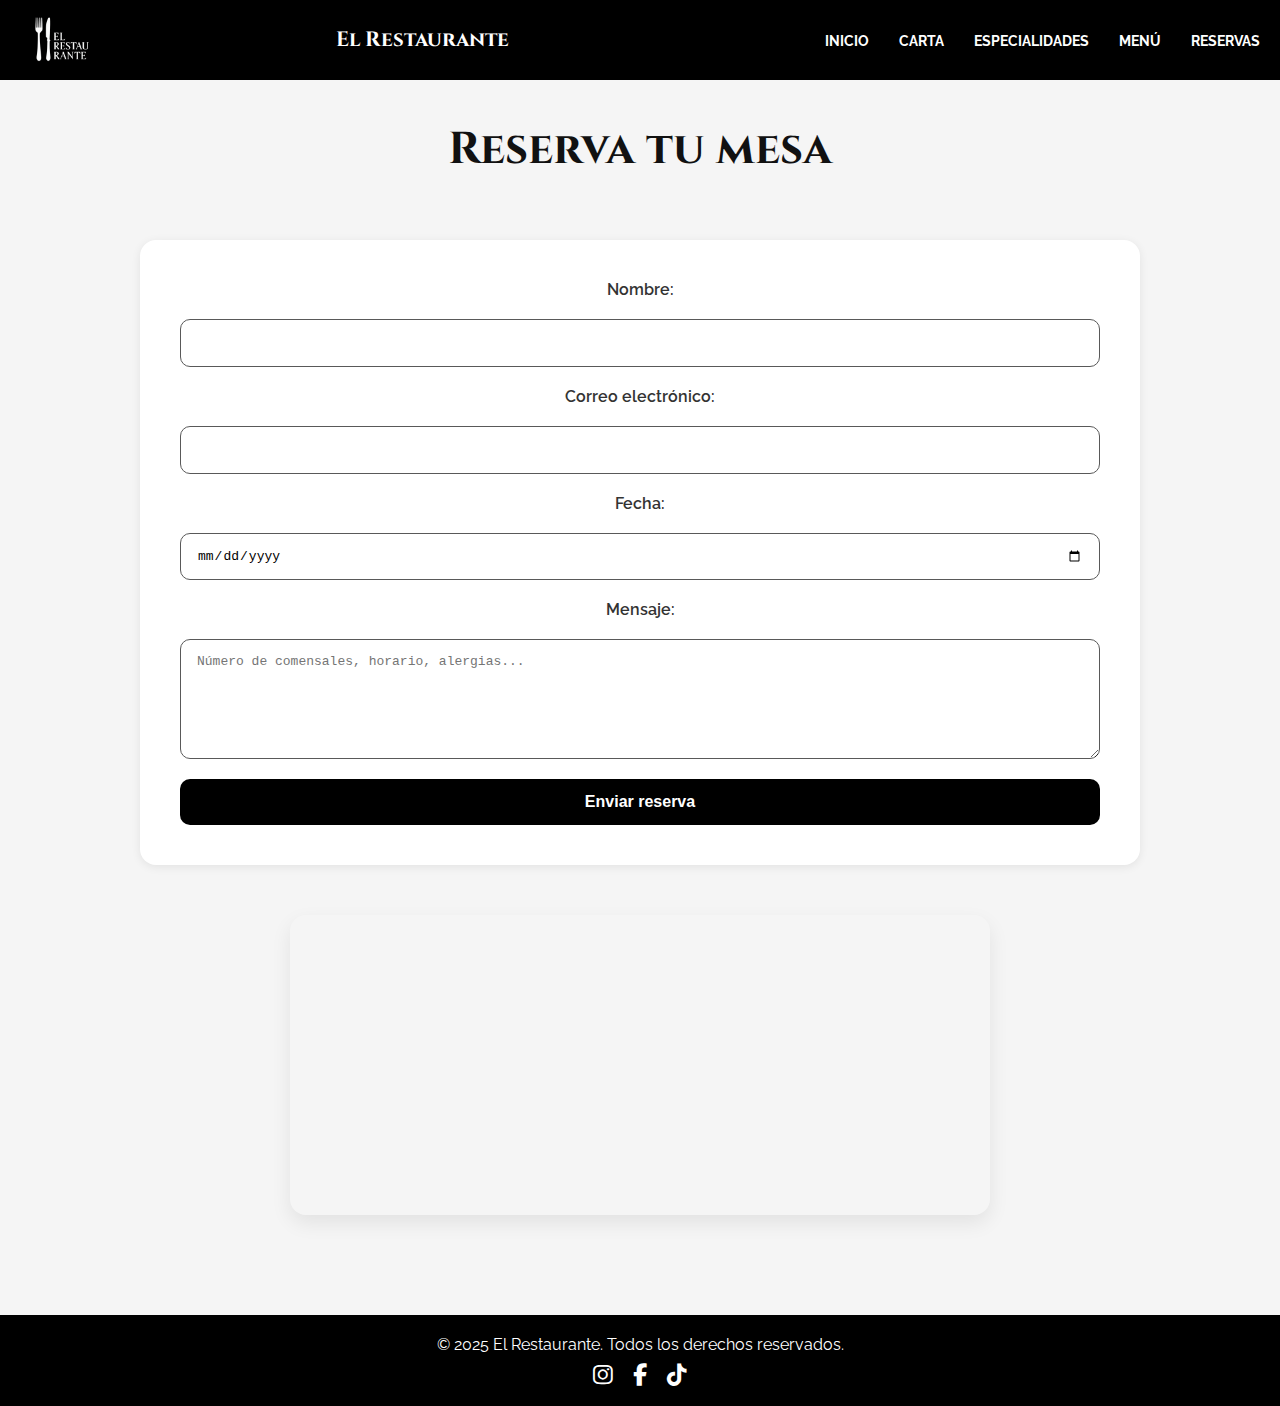
<file: pages/reservas.html>
/pages/reservas.html
```html
<!DOCTYPE html>
<html lang="es">
<head>
  <meta charset="UTF-8" />
  <meta name="viewport" content="width=device-width, initial-scale=1.0"/>
  <title>Reservas - El Restaurante</title>
  
  <!-- Fuentes Google Fonts -->
  <link href="https://fonts.googleapis.com/css2?family=Cinzel:wght@400;700&family=Raleway:wght@400;500&display=swap" rel="stylesheet">
  
  <!-- Hoja de estilos principal -->
  <link rel="stylesheet" href="../css/style.css" />
  
  <!-- Iconos Font Awesome -->
  <link rel="stylesheet" href="https://cdnjs.cloudflare.com/ajax/libs/font-awesome/6.5.0/css/all.min.css">
  
  <!-- Librería AOS para animaciones (opcional) -->
  <link href="https://unpkg.com/aos@2.3.4/dist/aos.css" rel="stylesheet">
</head>
<body>
  <!-- Barra de navegación -->
  <header class="navbar">
    <div class="nav-container">
      <div class="logo">
        <img src="../media/imagenes/logo1.png" alt="Logo" />
      </div>
      <h1 class="nombrelogo">El Restaurante</h1>
      <nav>
        <ul class="nav-links">
          <li><a href="../index.html">Inicio</a></li>
          <li><a href="./carta.html">Carta</a></li>
          <li><a href="./especialidades.html">Especialidades</a></li>
          <li><a href="./menusgrupo.html">Menú</a></li>
          <li><a href="./reservas.html" aria-current="page">Reservas</a></li>
        </ul>
      </nav>
      <div class="burger" id="burger">☰</div>
    </div>
  </header>
  
  <!-- Sección Reservas -->
  <section class="reservas" id="contacto">
    <h2>Reserva tu mesa</h2>
    <div class="reservas-contenedor">
      
      <!-- Formulario de reservas (FormSubmit con token + retorno a la misma página) -->
      <div class="reservas-formulario">
        <form action="https://formsubmit.co/ee53481122716f15b01aaa06a2a96617" method="POST">
          <!-- Config FormSubmit -->
          <input type="hidden" name="_captcha" value="false" />
          <input type="hidden" name="_template" value="box" />
          <input type="hidden" name="_subject" value="Nueva reserva desde la web" />
          <!-- Cambia host/puerto si no usas 127.0.0.1:5500 -->
          <input type="hidden" name="_next" value="http://127.0.0.1:5500/pages/reservas.html?ok=1" />
          <!-- Honeypot anti-spam -->
          <input type="text" name="_honey" style="display:none">

          <label for="nombre">Nombre:</label>
          <input type="text" id="nombre" name="nombre" required />

          <label for="email">Correo electrónico:</label>
          <input type="email" id="email" name="email" required />

          <label for="fecha">Fecha:</label>
          <input type="date" id="fecha" name="fecha" required />

          <label for="mensaje">Mensaje:</label>
          <textarea id="mensaje" name="mensaje" rows="4" placeholder="Número de comensales, horario, alergias..."></textarea>

          <button type="submit">Enviar reserva</button>
        </form>
      </div>

      <!-- Mapa embebido de Google Maps -->
      <div class="mapa">
        <iframe 
          src="https://www.google.com/maps/embed?pb=!1m18!1m12!1m3!1d3023.849183082692!2d-3.7037906845922175!3d40.41677597936371!2m3!1f0!2f0!3f0!3m2!1i1024!2i768!4f13.1!3m3!1m2!1s0xd4229975001f0ff%3A0x8db4a25c417c72b2!2sPuerta%20del%20Sol!5e0!3m2!1ses!2ses!4v0000000000000"
          allowfullscreen="" loading="lazy" referrerpolicy="no-referrer-when-downgrade">
        </iframe>
      </div>

    </div>
  </section>

  <!-- Pie de página -->
  <footer>
    <p>&copy; 2025 El Restaurante. Todos los derechos reservados.</p>
    <div class="redes-sociales">
      <a href="https://www.instagram.com" target="_blank" aria-label="Instagram" rel="noopener noreferrer"><i class="fab fa-instagram"></i></a>
      <a href="https://www.facebook.com" target="_blank" aria-label="Facebook" rel="noopener noreferrer"><i class="fab fa-facebook-f"></i></a>
      <a href="https://www.tiktok.com" target="_blank" aria-label="TikTok" rel="noopener noreferrer"><i class="fab fa-tiktok"></i></a>
    </div>
  </footer>

  <!-- Banner de cookies -->
  <div id="cookie-banner" class="cookie-banner" role="dialog" aria-label="Aviso de cookies">
    <p>Este sitio web utiliza cookies para mejorar la experiencia de usuario. <a href="#">Más información</a>.</p>
    <button id="accept-cookies">Aceptar</button>
    <button id="reject-cookies">Rechazar</button>
  </div>
  
  
</body>
</html>
</file>
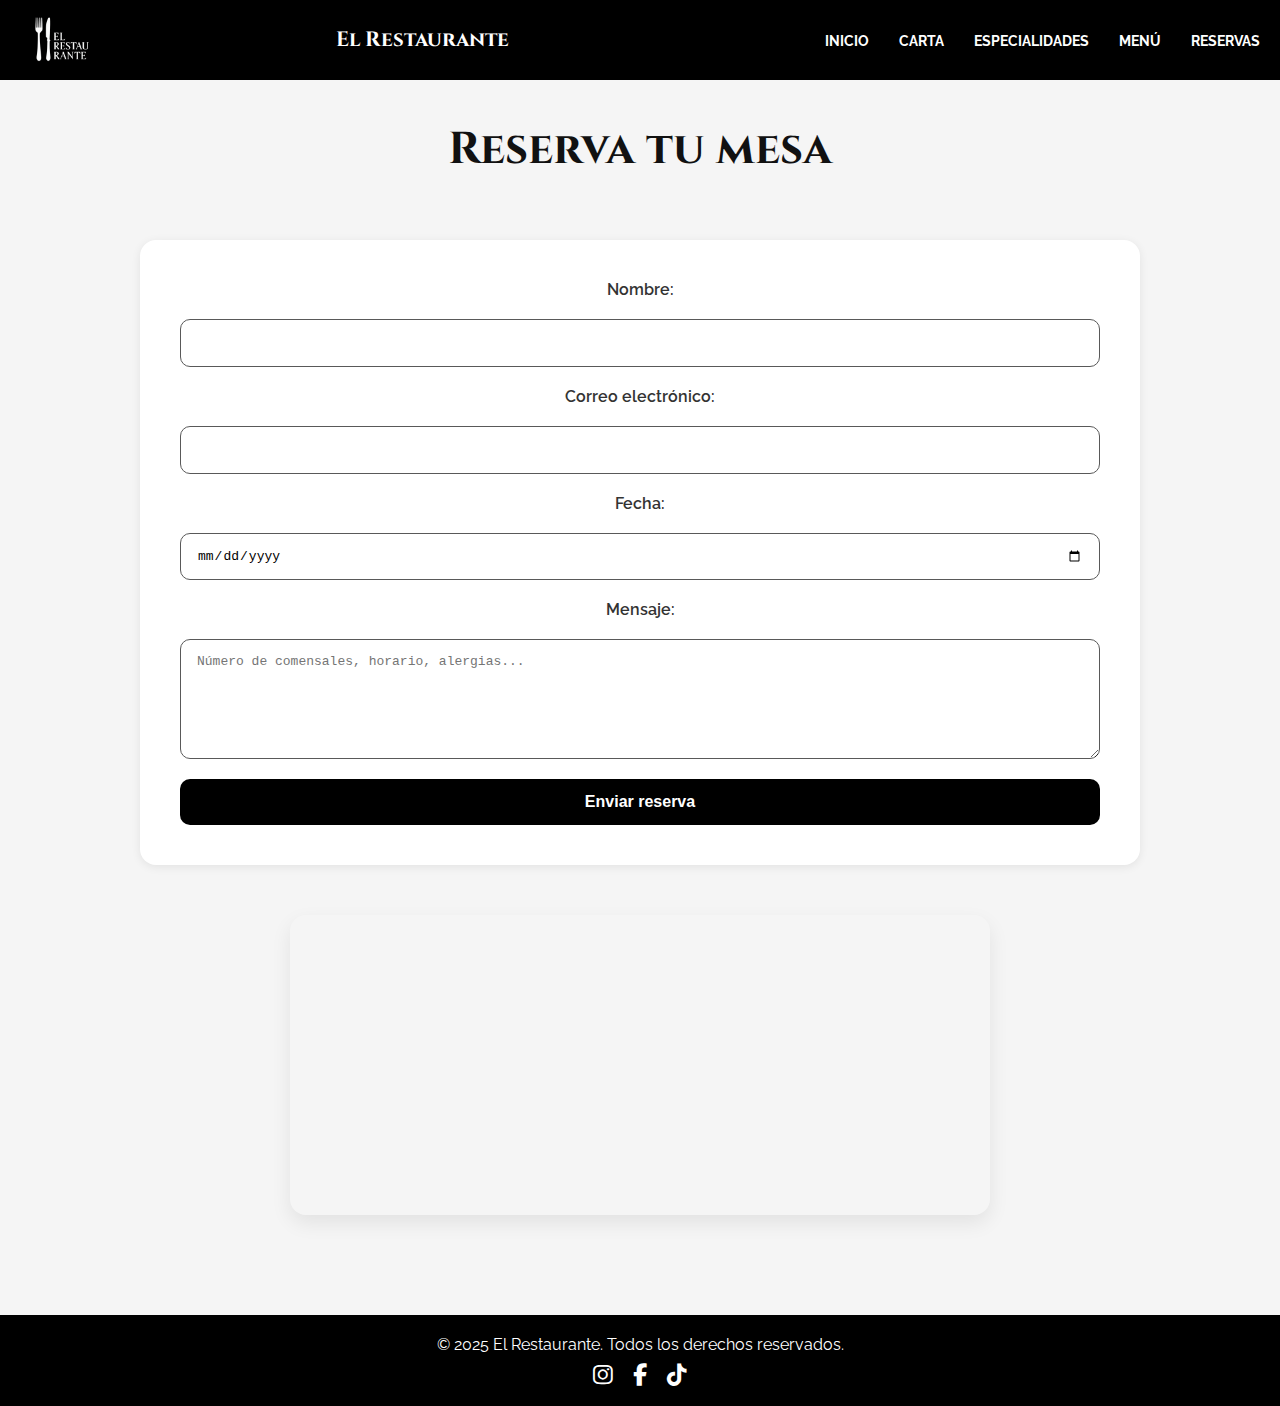
<file: pages_temp/reservas.html>
/pages/reservas.html
```html
<!DOCTYPE html>
<html lang="es">
<head>
  <meta charset="UTF-8" />
  <meta name="viewport" content="width=device-width, initial-scale=1.0"/>
  <title>Reservas - El Restaurante</title>
  
  <!-- Fuentes Google Fonts -->
  <link href="https://fonts.googleapis.com/css2?family=Cinzel:wght@400;700&family=Raleway:wght@400;500&display=swap" rel="stylesheet">
  
  <!-- Hoja de estilos principal -->
  <link rel="stylesheet" href="../css/styles.css" />
  
  <!-- Iconos Font Awesome -->
  <link rel="stylesheet" href="https://cdnjs.cloudflare.com/ajax/libs/font-awesome/6.5.0/css/all.min.css">
  
  <!-- Librería AOS para animaciones (opcional) -->
  <link href="https://unpkg.com/aos@2.3.4/dist/aos.css" rel="stylesheet">
</head>
<body>
  <!-- Barra de navegación -->
  <header class="navbar">
    <div class="nav-container">
      <div class="logo">
        <img src="../media/imagenes/logo1.png" alt="Logo" />
      </div>
      <h1 class="nombrelogo">El Restaurante</h1>
      <nav>
        <ul class="nav-links">
          <li><a href="../index.html">Inicio</a></li>
          <li><a href="./carta.html">Carta</a></li>
          <li><a href="./especialidades.html">Especialidades</a></li>
          <li><a href="./menusgrupo.html">Menú</a></li>
          <li><a href="./reservas.html" aria-current="page">Reservas</a></li>
        </ul>
      </nav>
      <div class="burger" id="burger">☰</div>
    </div>
  </header>
  
  <!-- Sección Reservas -->
  <section class="reservas" id="contacto">
    <h2>Reserva tu mesa</h2>
    <div class="reservas-contenedor">
      
      <!-- Formulario de reservas (FormSubmit con token + retorno a la misma página) -->
      <div class="reservas-formulario">
        <form action="https://formsubmit.co/ee53481122716f15b01aaa06a2a96617" method="POST">
          <!-- Config FormSubmit -->
          <input type="hidden" name="_captcha" value="false" />
          <input type="hidden" name="_template" value="box" />
          <input type="hidden" name="_subject" value="Nueva reserva desde la web" />
          <!-- Cambia host/puerto si no usas 127.0.0.1:5500 -->
          <input type="hidden" name="_next" value="http://127.0.0.1:5500/pages/reservas.html?ok=1" />
          <!-- Honeypot anti-spam -->
          <input type="text" name="_honey" style="display:none">

          <label for="nombre">Nombre:</label>
          <input type="text" id="nombre" name="nombre" required />

          <label for="email">Correo electrónico:</label>
          <input type="email" id="email" name="email" required />

          <label for="fecha">Fecha:</label>
          <input type="date" id="fecha" name="fecha" required />

          <label for="mensaje">Mensaje:</label>
          <textarea id="mensaje" name="mensaje" rows="4" placeholder="Número de comensales, horario, alergias..."></textarea>

          <button type="submit">Enviar reserva</button>
        </form>
      </div>

      <!-- Mapa embebido de Google Maps -->
      <div class="mapa">
        <iframe 
          src="https://www.google.com/maps/embed?pb=!1m18!1m12!1m3!1d3023.849183082692!2d-3.7037906845922175!3d40.41677597936371!2m3!1f0!2f0!3f0!3m2!1i1024!2i768!4f13.1!3m3!1m2!1s0xd4229975001f0ff%3A0x8db4a25c417c72b2!2sPuerta%20del%20Sol!5e0!3m2!1ses!2ses!4v0000000000000"
          allowfullscreen="" loading="lazy" referrerpolicy="no-referrer-when-downgrade">
        </iframe>
      </div>

    </div>
  </section>

  <!-- Pie de página -->
  <footer>
    <p>&copy; 2025 El Restaurante. Todos los derechos reservados.</p>
    <div class="redes-sociales">
      <a href="https://www.instagram.com" target="_blank" aria-label="Instagram" rel="noopener noreferrer"><i class="fab fa-instagram"></i></a>
      <a href="https://www.facebook.com" target="_blank" aria-label="Facebook" rel="noopener noreferrer"><i class="fab fa-facebook-f"></i></a>
      <a href="https://www.tiktok.com" target="_blank" aria-label="TikTok" rel="noopener noreferrer"><i class="fab fa-tiktok"></i></a>
    </div>
  </footer>

  <!-- Banner de cookies -->
  <div id="cookie-banner" class="cookie-banner" role="dialog" aria-label="Aviso de cookies">
    <p>Este sitio web utiliza cookies para mejorar la experiencia de usuario. <a href="#">Más información</a>.</p>
    <button id="accept-cookies">Aceptar</button>
    <button id="reject-cookies">Rechazar</button>
  </div>
  
  
</body>
</html>
</file>
<file: css/style.css>
/* ----------------- RESET BÁSICO ----------------- */
* {
  margin: 0;
  padding: 0;
  box-sizing: border-box;
}

body {
  font-family: 'Raleway', sans-serif;
  background-color: #ffffff;
  color: #000000;
}

/* ----------------- NAVBAR ----------------- */
.navbar {
  position: fixed;
  top: 0;
  width: 100%;
  background-color: #000;
  height: 80px;
  z-index: 1000;
}

.nav-container {
  display: flex;
  align-items: center;
  justify-content: space-between;
  height: 100%;
  padding: 0 20px;
  width: 100%;
  max-width: 1800px;
  margin: 0 auto;
  position: relative;
}

.logo {
  flex-shrink: 0;
}

.logo img {
  height: 80px;
  width: auto;
  object-fit: contain;
}

.nombrelogo {
  color: #fff;
  font-family: 'Cinzel', serif;
  font-size: 1.3em;
  text-align: center;
  position: absolute;
  left: 33%;
  transform: translateX(-50%);
  white-space: nowrap;
}

.burger {
  font-size: 1.8em;
  color: white;
  cursor: pointer;
  display: none;
  z-index: 1100;
}

nav {
  display: flex;
}

.nav-links {
  display: flex;
  list-style: none;
  gap: 30px;
}

.nav-links li a {
  text-decoration: none;
  color: #fff;
  text-transform: uppercase;
  font-size: 0.85em;
  font-weight: bold;
  transition: color 0.3s ease;
}

.nav-links li a:hover {
  color: #1e00ff;
}

/* ----------------- HERO VIDEO ----------------- */
.hero {
  position: relative;
  width: 100%;
  height: 100vh;
  overflow: hidden;
  display: flex;
  align-items: center;
  justify-content: center;
}

.hero-video {
  position: absolute;
  top: 0;
  left: 0;
  width: 100%;
  height: 100%;
  object-fit: cover;
  z-index: 1;
}

.hero-text {
  position: relative;
  z-index: 2;
  color: white;
  text-align: center;
  padding: 20px;
  text-shadow: 2px 5px 15px rgba(0, 0, 0, 0.7);
  font-weight: 700;
}

.hero-text h1 {
  font-size: 2.5em;
  font-family: 'Cinzel', serif;
}

.hero-text p {
  font-size: 1.2em;
}

/* ----------------- SECCIÓN ALTERNADA ----------------- */
.seccion-alternada {
  display: flex;
  flex-direction: column;
  gap: 0;
}

.bloque {
  display: flex;
  flex-direction: column;
  align-items: center;
  background-color: #000;
  color: white;
}

.bloque img {
  width: 100%;
  height: 350px;
  object-fit: cover;
}

.bloque-texto {
  max-width: 600px;
  padding: 40px 20px;
  font-size: 1.1em;
  text-align: center;
}

/* ----------------- CARTA ----------------- */
.carta {
  padding: 100px 20px 60px;
  background-color: #fdfdfd;
  color: #000;
}

.carta h2 {
  font-family: 'Cinzel', serif;
  font-size: 2.5em;
  text-align: center;
  margin-bottom: 30px;
}

.descripcion {
  max-width: 800px;
  margin: 0 auto 50px;
  text-align: center;
  font-size: 1.1em;
}

.carta-platos {
  display: flex;
  flex-wrap: wrap;
  justify-content: center;
  gap: 30px;
  margin-top: 40px;
}

.plato {
  width: 300px;
  background-color: #fff;
  border: 1px solid #ddd;
  border-radius: 12px;
  overflow: hidden;
  box-shadow: 0 4px 8px rgba(0,0,0,0.1);
  transition: transform 0.3s ease;
}

.plato:hover {
  transform: translateY(-25px);
}

.plato img {
  width: 100%;
  height: 200px;
  object-fit: cover;
}

.plato-info {
  padding: 15px;
  text-align: center;
}

.plato-info h3 {
  font-family: 'Cinzel', serif;
  font-size: 1.2em;
  margin-bottom: 10px;
}

.contenido-carta {
  flex-grow: 1;
  padding: 0 20px;
}

.info-carta {
  width: 100%;
  background-color: #000;
  color: #fff;
  text-align: center;
  padding: 40px 20px;
  font-size: 1.2em;
  font-family: 'Cinzel', serif;
}

/* ----------------- ESPECIALIDADES ----------------- */
.menu {
  padding: 100px 20px;
  background-color: #fdfdfd;
  color: #000;
}

.menu h2 {
  font-family: 'Cinzel', serif;
  font-size: 2.5em;
  text-align: center;
  margin-bottom: 40px;
}

.menu-items {
  display: flex;
  gap: 30px;
  overflow-x: auto;
  scroll-behavior: smooth;

  /* Ocultar barra de scroll */
  scrollbar-width: none; /* Firefox */
  -ms-overflow-style: none;  /* Internet Explorer 10+ */
}

.menu-items::-webkit-scrollbar {
  display: none; /* Chrome, Safari, Opera */
}

.menu-item {
  text-align: center;
  max-width: 350px;
  flex-shrink: 0;
  transition: transform 0.3s ease;
}

.menu-item:hover {
  transform: scale(1.1);
}

.menu-item img {
  width: 100%;
  height: 280px;
  object-fit: cover;
  border-radius: 12px;
  box-shadow: 0 4px 8px rgba(0,0,0,0.1);
}

.menu-item h3 {
  font-family: 'Cinzel', serif;
  font-weight: 900;
  font-size: 1.6em;
  margin-top: 15px;
  margin-bottom: 10px;
}

.menu-item p {
  font-size: 1.1em;
  margin-top: 0;
  font-weight: 500;
}

/* ----------------- VIDEO ESPECIALIDADES ----------------- */
.video-especialidades {
  width: 100vw;
  margin: 0;
  padding: 0;
  overflow: hidden;
  position: relative;
}

.video-wrapper {
  width: 100vw;
  height: 25vh;
  margin: 0;
  padding: 0;
  position: relative;
  overflow: hidden;
}

.video-wrapper video {
  width: 100%;
  height: 100%;
  object-fit: cover;
  display: block;
}

body, html {
  width: 100%;
  overflow-x: hidden;
}

/* Texto encima del video centrado */
.video-texto {
  position: absolute;
  top: 50%;
  left: 50%;
  transform: translate(-50%, -40%);
  color: white;
  background-color: rgba(0, 0, 0, 0.5);
  padding: 15px 25px;
  border-radius: 10px;
  text-align: center;
  max-width: 90%;
  opacity: 0;
  transition: opacity 1s ease, transform 1s ease;
}

.video-texto.visible {
  opacity: 1;
  transform: translate(-50%, -50%);
}

.video-texto h3 {
  font-family: 'Cinzel', serif;
  margin-bottom: 8px;
  font-size: 1.5em;
}

.video-texto p {
  font-size: 1em;
  margin: 0;
}

/* ----------------- MENÚ PARA GRUPOS ----------------- */
.menu-grupos {
  padding: 100px 20px;
  background-color: #fdfdfd;
  color: #000;
}

.menu-grupos h2 {
  font-family: 'Cinzel', serif;
  font-size: 2.5em;
  text-align: center;
  margin-bottom: 40px;
}

.menu-grupos .menu-items {
  justify-content: center;
}

.menu-includes {
  text-align: center;
  margin-top: 20px;
  font-size: 2em;
  color: #333;
}

.menu-includes i {
  color: #0cad03;
  margin-right: 6px;
}

.aviso-reserva {
  text-align: center;
  margin-top: 30px;
  margin-bottom: 30px;
  font-size: 2em;
  color: #555;
  font-style: italic;
}

/* ----------------- FOOTER ----------------- */
footer {
  text-align: center;
  padding: 20px;
  background-color: #000;
  color: #fff;
}

.redes-sociales {
  margin-top: 10px;
  display: flex;
  justify-content: center;
  gap: 20px;
}

.redes-sociales a {
  color: white;
  font-size: 1.4em;
  transition: color 0.3s ease;
}

.redes-sociales a:hover {
  color: #1e00ff;
}

/* ----------------- RESERVAS (ELEGANTE) ----------------- */
.reservas {
  padding: 100px 20px;
  background-color: #f5f5f5;
  color: #000;
  text-align: center;
}

.reservas h2 {
  font-family: 'Cinzel', serif;
  font-size: 2.8em;
  margin-bottom: 60px;
  color: #111;
}

.reservas-contenedor {
  display: flex;
  flex-direction: column;
  align-items: center;
  gap: 50px;
  max-width: 1000px;
  margin: 0 auto;
}

.reservas-formulario {
  width: 100%;
  background-color: #ffffff;
  padding: 40px;
  border-radius: 16px;
  box-shadow: 0 2px 10px rgba(0, 0, 0, 0.08);
}

.reservas-formulario form {
  display: flex;
  flex-direction: column;
  gap: 20px;
}

.reservas-formulario label {
  font-weight: 600;
  font-size: 1em;
  color: #333;
}

.reservas-formulario input,
.reservas-formulario textarea {
  padding: 14px 16px;
  border: 1px solid #595959;
  border-radius: 10px;
  font-size: 1em;
  transition: border-color 0.3s ease;
}

.reservas-formulario input:focus,
.reservas-formulario textarea:focus {
  border-color: #1e00ff;
  outline: none;
}

.reservas-formulario textarea {
  resize: vertical;
  min-height: 120px;
}

.reservas-formulario button {
  padding: 14px;
  background-color: #000;
  color: #fff;
  border: none;
  border-radius: 10px;
  font-size: 1em;
  font-weight: bold;
  cursor: pointer;
  transition: background-color 0.3s ease;
}

.reservas-formulario button:hover {
  background-color: #1e00ff;
}

/* Mapa  */
.mapa {
  width: 100%;
  max-width: 700px;
  height: 300px;
  border-radius: 16px;
  overflow: hidden;
  box-shadow: 0 8px 20px rgba(0,0,0,0.08);
}

.mapa iframe {
  width: 100%;
  height: 100%;
  border: none;
}

/* Responsive */
@media (max-width: 768px) {
  .reservas-formulario {
    padding: 25px 20px;
  }

  .mapa {
    height: 250px;
  }
}
/* -------------- COOKIES -------------------*/
.cookie-banner {
  position: fixed;
  bottom: 0;
  width: 100%;
  background-color: rgba(0,0,0,0.9);
  color: white;
  padding: 15px 20px;
  text-align: center;
  font-size: 0.95em;
  z-index: 9999;
  display: none;
}

.cookie-banner a {
  color: #ccc;
  text-decoration: underline;
}

.cookie-buttons {
  margin-top: 10px;
}

.cookie-buttons button {
  background-color: #1e00ff;
  color: white;
  border: none;
  padding: 8px 16px;
  margin: 5px;
  border-radius: 4px;
  cursor: pointer;
  font-weight: bold;
}

.cookie-buttons button#reject-cookies {
  background-color: #444;
}



/* ----------------- RESPONSIVE ----------------- */
@media (max-width: 768px) {
  .burger {
    display: block;
  }

  nav {
    position: absolute;
    top: 80px;
    right: 20px;
    background-color: #000;
    border-radius: 8px;
    padding: 10px;
    display: none;
    flex-direction: column;
    z-index: 1050;
  }

  nav.active {
    display: flex;
  }

  .nav-links {
    flex-direction: column;
    gap: 10px;
  }

  .nombrelogo {
    font-size: 1.1em;
    left: 50%;
    transform: translateX(-50%);
  }

  .menu-items {
    gap: 20px;
  }
}

@media (min-width: 768px) {
  .menu-items {
    gap: 30px;
  }

  .bloque {
    flex-direction: row;
    justify-content: center;
    align-items: center;
    text-align: left;
  }

  .bloque:nth-child(even) {
    flex-direction: row-reverse;
  }

  .bloque-texto {
    text-align: left;
  }
}
</file>
<file: css/styles.css>
/* ----------------- RESET BÁSICO ----------------- */
* {
  margin: 0;
  padding: 0;
  box-sizing: border-box;
}

body {
  font-family: 'Raleway', sans-serif;
  background-color: #ffffff;
  color: #000000;
}

/* ----------------- NAVBAR ----------------- */
.navbar {
  position: fixed;
  top: 0;
  width: 100%;
  background-color: #000;
  height: 80px;
  z-index: 1000;
}

.nav-container {
  display: flex;
  align-items: center;
  justify-content: space-between;
  height: 100%;
  padding: 0 20px;
  width: 100%;
  max-width: 1800px;
  margin: 0 auto;
  position: relative;
}

.logo {
  flex-shrink: 0;
}

.logo img {
  height: 80px;
  width: auto;
  object-fit: contain;
}

.nombrelogo {
  color: #fff;
  font-family: 'Cinzel', serif;
  font-size: 1.3em;
  text-align: center;
  position: absolute;
  left: 33%;
  transform: translateX(-50%);
  white-space: nowrap;
}

.burger {
  font-size: 1.8em;
  color: white;
  cursor: pointer;
  display: none;
  z-index: 1100;
}

nav {
  display: flex;
}

.nav-links {
  display: flex;
  list-style: none;
  gap: 30px;
}

.nav-links li a {
  text-decoration: none;
  color: #fff;
  text-transform: uppercase;
  font-size: 0.85em;
  font-weight: bold;
  transition: color 0.3s ease;
}

.nav-links li a:hover {
  color: #1e00ff;
}

/* ----------------- HERO VIDEO ----------------- */
.hero {
  position: relative;
  width: 100%;
  height: 100vh;
  overflow: hidden;
  display: flex;
  align-items: center;
  justify-content: center;
}

.hero-video {
  position: absolute;
  top: 0;
  left: 0;
  width: 100%;
  height: 100%;
  object-fit: cover;
  z-index: 1;
}

.hero-text {
  position: relative;
  z-index: 2;
  color: white;
  text-align: center;
  padding: 20px;
  text-shadow: 2px 5px 15px rgba(0, 0, 0, 0.7);
  font-weight: 700;
}

.hero-text h1 {
  font-size: 2.5em;
  font-family: 'Cinzel', serif;
}

.hero-text p {
  font-size: 1.2em;
}

/* ----------------- SECCIÓN ALTERNADA ----------------- */
.seccion-alternada {
  display: flex;
  flex-direction: column;
  gap: 0;
}

.bloque {
  display: flex;
  flex-direction: column;
  align-items: center;
  background-color: #000;
  color: white;
}

.bloque img {
  width: 100%;
  height: 350px;
  object-fit: cover;
}

.bloque-texto {
  max-width: 600px;
  padding: 40px 20px;
  font-size: 1.1em;
  text-align: center;
}

/* ----------------- CARTA ----------------- */
.carta {
  padding: 100px 20px 60px;
  background-color: #fdfdfd;
  color: #000;
}

.carta h2 {
  font-family: 'Cinzel', serif;
  font-size: 2.5em;
  text-align: center;
  margin-bottom: 30px;
}

.descripcion {
  max-width: 800px;
  margin: 0 auto 50px;
  text-align: center;
  font-size: 1.1em;
}

.carta-platos {
  display: flex;
  flex-wrap: wrap;
  justify-content: center;
  gap: 30px;
  margin-top: 40px;
}

.plato {
  width: 300px;
  background-color: #fff;
  border: 1px solid #ddd;
  border-radius: 12px;
  overflow: hidden;
  box-shadow: 0 4px 8px rgba(0,0,0,0.1);
  transition: transform 0.3s ease;
}

.plato:hover {
  transform: translateY(-25px);
}

.plato img {
  width: 100%;
  height: 200px;
  object-fit: cover;
}

.plato-info {
  padding: 15px;
  text-align: center;
}

.plato-info h3 {
  font-family: 'Cinzel', serif;
  font-size: 1.2em;
  margin-bottom: 10px;
}

.contenido-carta {
  flex-grow: 1;
  padding: 0 20px;
}

.info-carta {
  width: 100%;
  background-color: #000;
  color: #fff;
  text-align: center;
  padding: 40px 20px;
  font-size: 1.2em;
  font-family: 'Cinzel', serif;
}

/* ----------------- ESPECIALIDADES ----------------- */
.menu {
  padding: 100px 20px;
  background-color: #fdfdfd;
  color: #000;
}

.menu h2 {
  font-family: 'Cinzel', serif;
  font-size: 2.5em;
  text-align: center;
  margin-bottom: 40px;
}

.menu-items {
  display: flex;
  gap: 30px;
  overflow-x: auto;
  scroll-behavior: smooth;

  /* Ocultar barra de scroll */
  scrollbar-width: none; /* Firefox */
  -ms-overflow-style: none;  /* Internet Explorer 10+ */
}

.menu-items::-webkit-scrollbar {
  display: none; /* Chrome, Safari, Opera */
}

.menu-item {
  text-align: center;
  max-width: 350px;
  flex-shrink: 0;
  transition: transform 0.3s ease;
}

.menu-item:hover {
  transform: scale(1.1);
}

.menu-item img {
  width: 100%;
  height: 280px;
  object-fit: cover;
  border-radius: 12px;
  box-shadow: 0 4px 8px rgba(0,0,0,0.1);
}

.menu-item h3 {
  font-family: 'Cinzel', serif;
  font-weight: 900;
  font-size: 1.6em;
  margin-top: 15px;
  margin-bottom: 10px;
}

.menu-item p {
  font-size: 1.1em;
  margin-top: 0;
  font-weight: 500;
}

/* ----------------- VIDEO ESPECIALIDADES ----------------- */
.video-especialidades {
  width: 100vw;
  margin: 0;
  padding: 0;
  overflow: hidden;
  position: relative;
}

.video-wrapper {
  width: 100vw;
  height: 25vh;
  margin: 0;
  padding: 0;
  position: relative;
  overflow: hidden;
}

.video-wrapper video {
  width: 100%;
  height: 100%;
  object-fit: cover;
  display: block;
}

body, html {
  width: 100%;
  overflow-x: hidden;
}

/* Texto encima del video centrado */
.video-texto {
  position: absolute;
  top: 50%;
  left: 50%;
  transform: translate(-50%, -40%);
  color: white;
  background-color: rgba(0, 0, 0, 0.5);
  padding: 15px 25px;
  border-radius: 10px;
  text-align: center;
  max-width: 90%;
  opacity: 0;
  transition: opacity 1s ease, transform 1s ease;
}

.video-texto.visible {
  opacity: 1;
  transform: translate(-50%, -50%);
}

.video-texto h3 {
  font-family: 'Cinzel', serif;
  margin-bottom: 8px;
  font-size: 1.5em;
}

.video-texto p {
  font-size: 1em;
  margin: 0;
}

/* ----------------- MENÚ PARA GRUPOS ----------------- */
.menu-grupos {
  padding: 100px 20px;
  background-color: #fdfdfd;
  color: #000;
}

.menu-grupos h2 {
  font-family: 'Cinzel', serif;
  font-size: 2.5em;
  text-align: center;
  margin-bottom: 40px;
}

.menu-grupos .menu-items {
  justify-content: center;
}

.menu-includes {
  text-align: center;
  margin-top: 20px;
  font-size: 2em;
  color: #333;
}

.menu-includes i {
  color: #0cad03;
  margin-right: 6px;
}

.aviso-reserva {
  text-align: center;
  margin-top: 30px;
  margin-bottom: 30px;
  font-size: 2em;
  color: #555;
  font-style: italic;
}

/* ----------------- FOOTER ----------------- */
footer {
  text-align: center;
  padding: 20px;
  background-color: #000;
  color: #fff;
}

.redes-sociales {
  margin-top: 10px;
  display: flex;
  justify-content: center;
  gap: 20px;
}

.redes-sociales a {
  color: white;
  font-size: 1.4em;
  transition: color 0.3s ease;
}

.redes-sociales a:hover {
  color: #1e00ff;
}

/* ----------------- RESERVAS (ELEGANTE) ----------------- */
.reservas {
  padding: 100px 20px;
  background-color: #f5f5f5;
  color: #000;
  text-align: center;
}

.reservas h2 {
  font-family: 'Cinzel', serif;
  font-size: 2.8em;
  margin-bottom: 60px;
  color: #111;
}

.reservas-contenedor {
  display: flex;
  flex-direction: column;
  align-items: center;
  gap: 50px;
  max-width: 1000px;
  margin: 0 auto;
}

.reservas-formulario {
  width: 100%;
  background-color: #ffffff;
  padding: 40px;
  border-radius: 16px;
  box-shadow: 0 2px 10px rgba(0, 0, 0, 0.08);
}

.reservas-formulario form {
  display: flex;
  flex-direction: column;
  gap: 20px;
}

.reservas-formulario label {
  font-weight: 600;
  font-size: 1em;
  color: #333;
}

.reservas-formulario input,
.reservas-formulario textarea {
  padding: 14px 16px;
  border: 1px solid #595959;
  border-radius: 10px;
  font-size: 1em;
  transition: border-color 0.3s ease;
}

.reservas-formulario input:focus,
.reservas-formulario textarea:focus {
  border-color: #1e00ff;
  outline: none;
}

.reservas-formulario textarea {
  resize: vertical;
  min-height: 120px;
}

.reservas-formulario button {
  padding: 14px;
  background-color: #000;
  color: #fff;
  border: none;
  border-radius: 10px;
  font-size: 1em;
  font-weight: bold;
  cursor: pointer;
  transition: background-color 0.3s ease;
}

.reservas-formulario button:hover {
  background-color: #1e00ff;
}

/* Mapa  */
.mapa {
  width: 100%;
  max-width: 700px;
  height: 300px;
  border-radius: 16px;
  overflow: hidden;
  box-shadow: 0 8px 20px rgba(0,0,0,0.08);
}

.mapa iframe {
  width: 100%;
  height: 100%;
  border: none;
}

/* Responsive */
@media (max-width: 768px) {
  .reservas-formulario {
    padding: 25px 20px;
  }

  .mapa {
    height: 250px;
  }
}
/* -------------- COOKIES -------------------*/
.cookie-banner {
  position: fixed;
  bottom: 0;
  width: 100%;
  background-color: rgba(0,0,0,0.9);
  color: white;
  padding: 15px 20px;
  text-align: center;
  font-size: 0.95em;
  z-index: 9999;
  display: none;
}

.cookie-banner a {
  color: #ccc;
  text-decoration: underline;
}

.cookie-buttons {
  margin-top: 10px;
}

.cookie-buttons button {
  background-color: #1e00ff;
  color: white;
  border: none;
  padding: 8px 16px;
  margin: 5px;
  border-radius: 4px;
  cursor: pointer;
  font-weight: bold;
}

.cookie-buttons button#reject-cookies {
  background-color: #444;
}



/* ----------------- RESPONSIVE ----------------- */
@media (max-width: 768px) {
  .burger {
    display: block;
  }

  nav {
    position: absolute;
    top: 80px;
    right: 20px;
    background-color: #000;
    border-radius: 8px;
    padding: 10px;
    display: none;
    flex-direction: column;
    z-index: 1050;
  }

  nav.active {
    display: flex;
  }

  .nav-links {
    flex-direction: column;
    gap: 10px;
  }

  .nombrelogo {
    font-size: 1.1em;
    left: 50%;
    transform: translateX(-50%);
  }

  .menu-items {
    gap: 20px;
  }
}

@media (min-width: 768px) {
  .menu-items {
    gap: 30px;
  }

  .bloque {
    flex-direction: row;
    justify-content: center;
    align-items: center;
    text-align: left;
  }

  .bloque:nth-child(even) {
    flex-direction: row-reverse;
  }

  .bloque-texto {
    text-align: left;
  }
}
</file>
